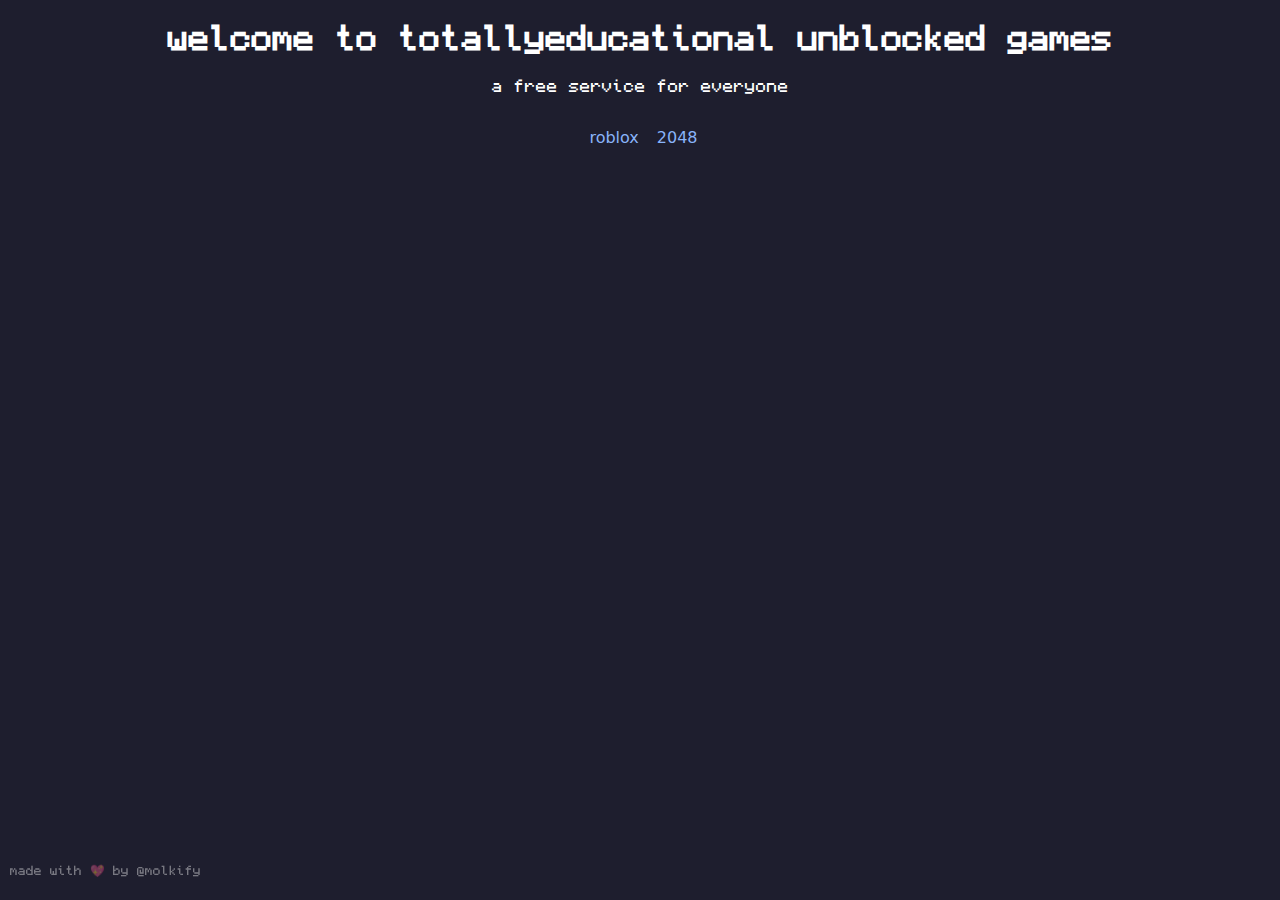
<file: index.html>
<!DOCTYPE html>
<html lang="en">
<head>
    <meta charset="UTF-8">
    <meta name="viewport" content="width=device-width, initial-scale=1.0">
    <title>totallyeducational</title>
    <link href="style.css" rel="stylesheet">
<body>
<h1>welcome to totallyeducational unblocked games</h1>
<p>a free service for everyone</p>
<br>
<a href="/~/roblox/play.html">roblox</a>
<a href="/~/2048/play.html">2048</a>
<p id="mwl">made with 💖 by @molkify</p>
</body>
</html>
</file>
<file: style.css>
@font-face {
    font-family: Monocraft;
    src: url(Monocraft.ttf);
  }

html {
    background-color: #1e1e2e;
    color: white;
    font-family: "Monocraft";
    text-align: center;
}

#mwl {
    opacity: .4;
    position: fixed;
    bottom: 10px;
    left: 10px;
    font-size: 12px;
}

a {
  color: #89b4fa;
  text-decoration: none;
  font-family: system-ui, -apple-system, BlinkMacSystemFont, 'Segoe UI', Roboto, Oxygen, Ubuntu, Cantarell, 'Open Sans', 'Helvetica Neue', sans-serif;
  margin-left: 7px;
}
</file>
